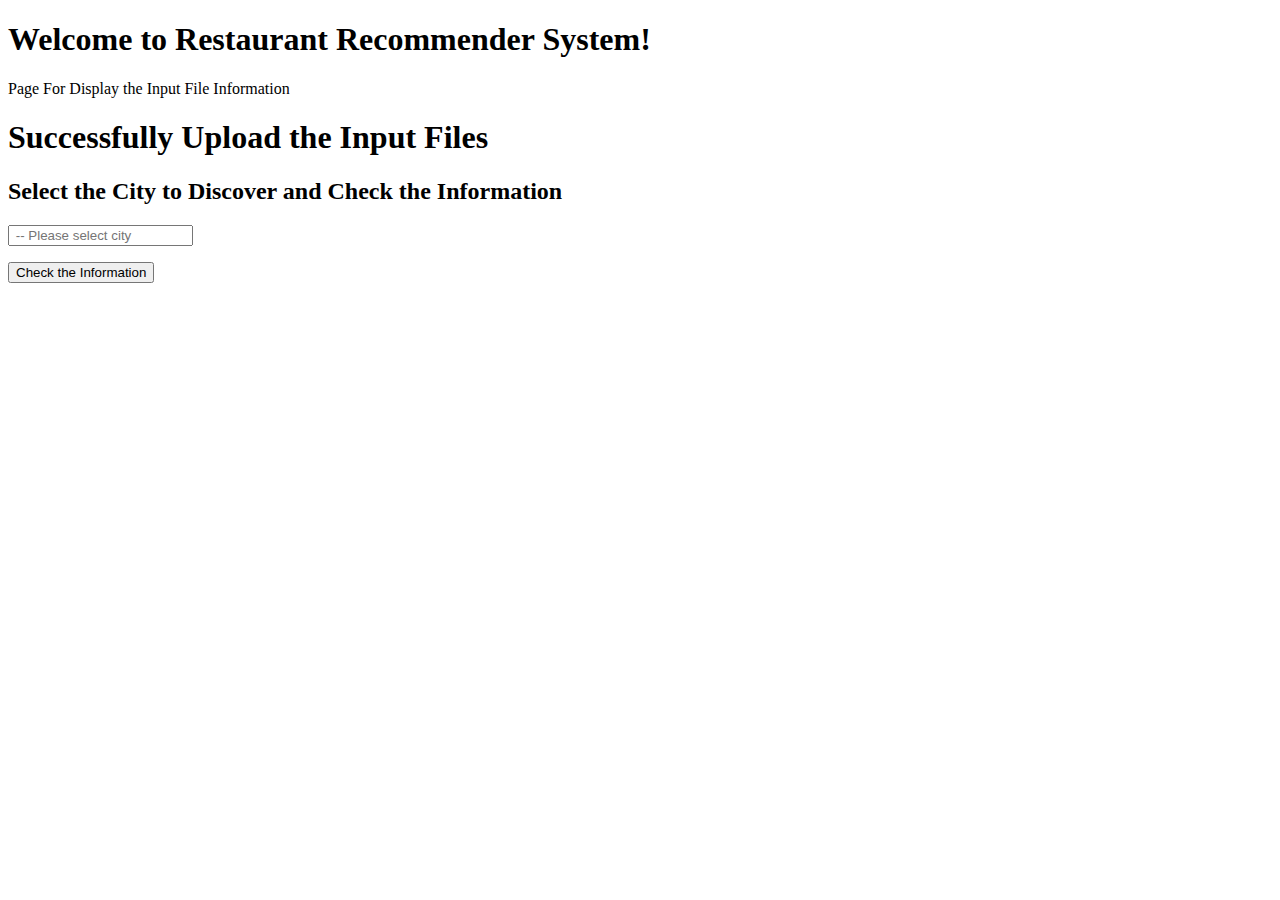
<file: templates/upload.html>
<!DOCTYPE html>
<html lang="en">
    <head>
        <meta charset="UTF-8"/>
        <meta name="Description" content="DSCI551 Website"/>
        <meta name="Owners" content="Shenghan Liu"/>
        <link rel="stylesheet" href="https://cdnjs.cloudflare.com/ajax/libs/font-awesome/4.7.0/css/font-awesome.min.css">
        <title>DSCI 551 Website</title>
        <header id="explanation">
            <h1 id="intro">
                Welcome to Restaurant Recommender System!
            </h1>
            <p>
                Page For Display the Input File Information 
            </p>
        </header>
    </head>

    <body>
        <h1>Successfully Upload the Input Files</h1>
        <h2> Select the City to Discover and Check the Information</h2>
        <form action = '/information' method="POST" enctype="multipart/form-data">
            <input required name="city" id = "city_id" type="text" value="" placeholder=" -- Please select city" list = "city" />
                <datalist id="city">
                    <option>Austin</option>
                    <option>Portland</option>
                    <option>Arizona</option>
                    <option>Arkansas</option>
                    <option>California</option>
                </datalist>
                <p><input type="submit" name = 'submit' value="Check the Information" id="submit" class = 'btn'></p>  
        </form>



    </body>
    
</html>
</file>
